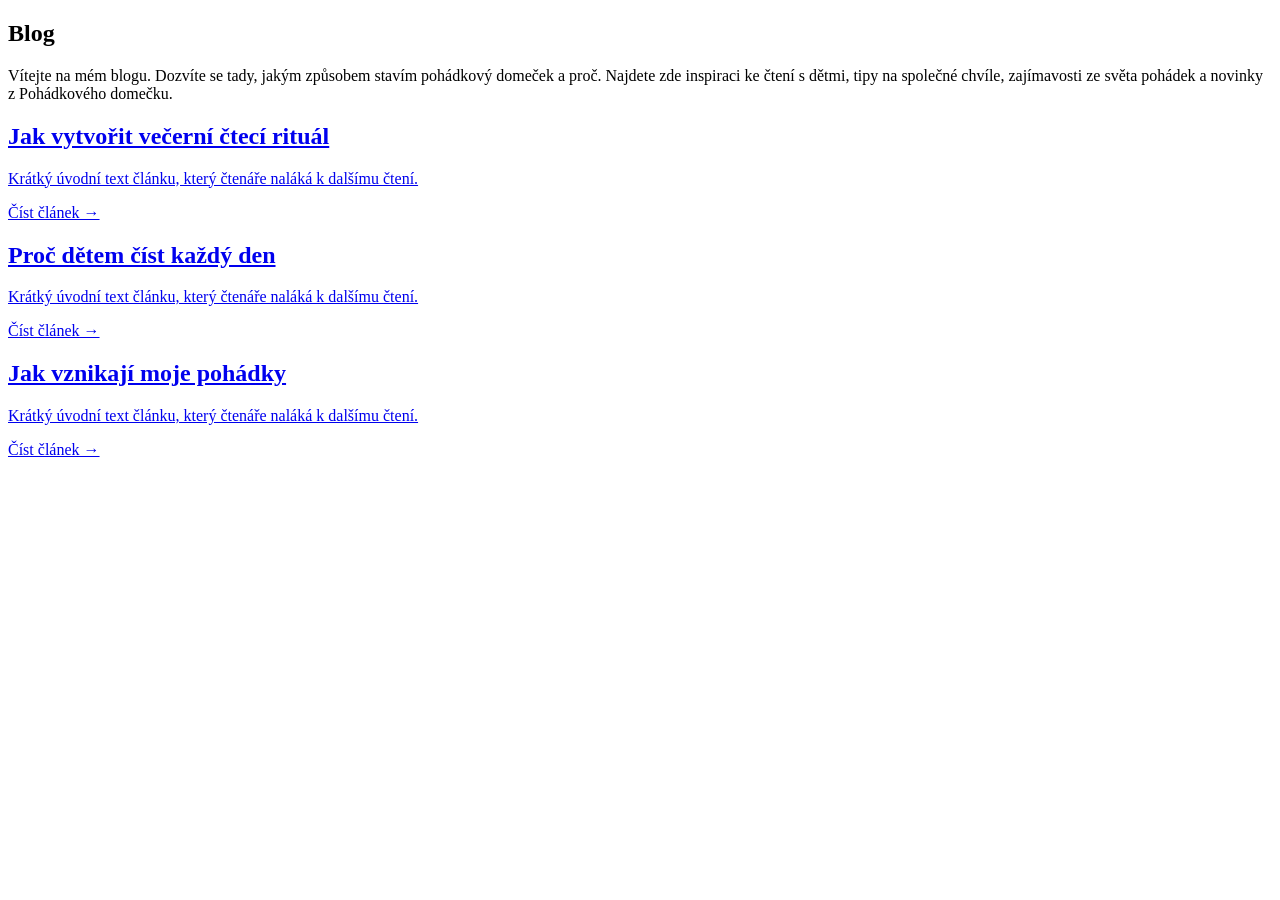
<file: blog.html>
<!DOCTYPE html>
<html lang="en">

<head>
    <meta charset="UTF-8">
    <meta name="viewport" content="width=device-width, initial-scale=1.0">
    <title>Document</title>
</head>

<body>
    <header>

    </header>

    <main>

        <!-- NADPIS STRÁNKY -->
        <section class="page-title">
            <h1>Blog</h1>
        </section>

        <section class="blog-intro">
            <p>Vítejte na mém blogu. Dozvíte se tady, jakým způsobem stavím pohádkový domeček a proč. Najdete zde
                inspiraci ke čtení s dětmi, tipy na společné chvíle, zajímavosti ze světa pohádek a novinky z
                Pohádkového domečku.</p>
        </section>
        
        <section class="articles">
            <a href="#" class="article-card">
                <h2>Jak vytvořit večerní čtecí rituál</h2>
                <p>Krátký úvodní text článku, který čtenáře naláká k dalšímu čtení.</p>
                <span>Číst článek →</span>
            </a>

            <a href="#" class="article-card">
                <h2>Proč dětem číst každý den</h2>
                <p>Krátký úvodní text článku, který čtenáře naláká k dalšímu čtení.</p>
                <span>Číst článek →</span>
            </a>

            <a href="#" class="article-card">
                <h2>Jak vznikají moje pohádky</h2>
                <p>Krátký úvodní text článku, který čtenáře naláká k dalšímu čtení.</p>
                <span>Číst článek →</span>
            </a>
        </section>


    </main>

    <footer>

    </footer>
</body>

</html>
</file>
